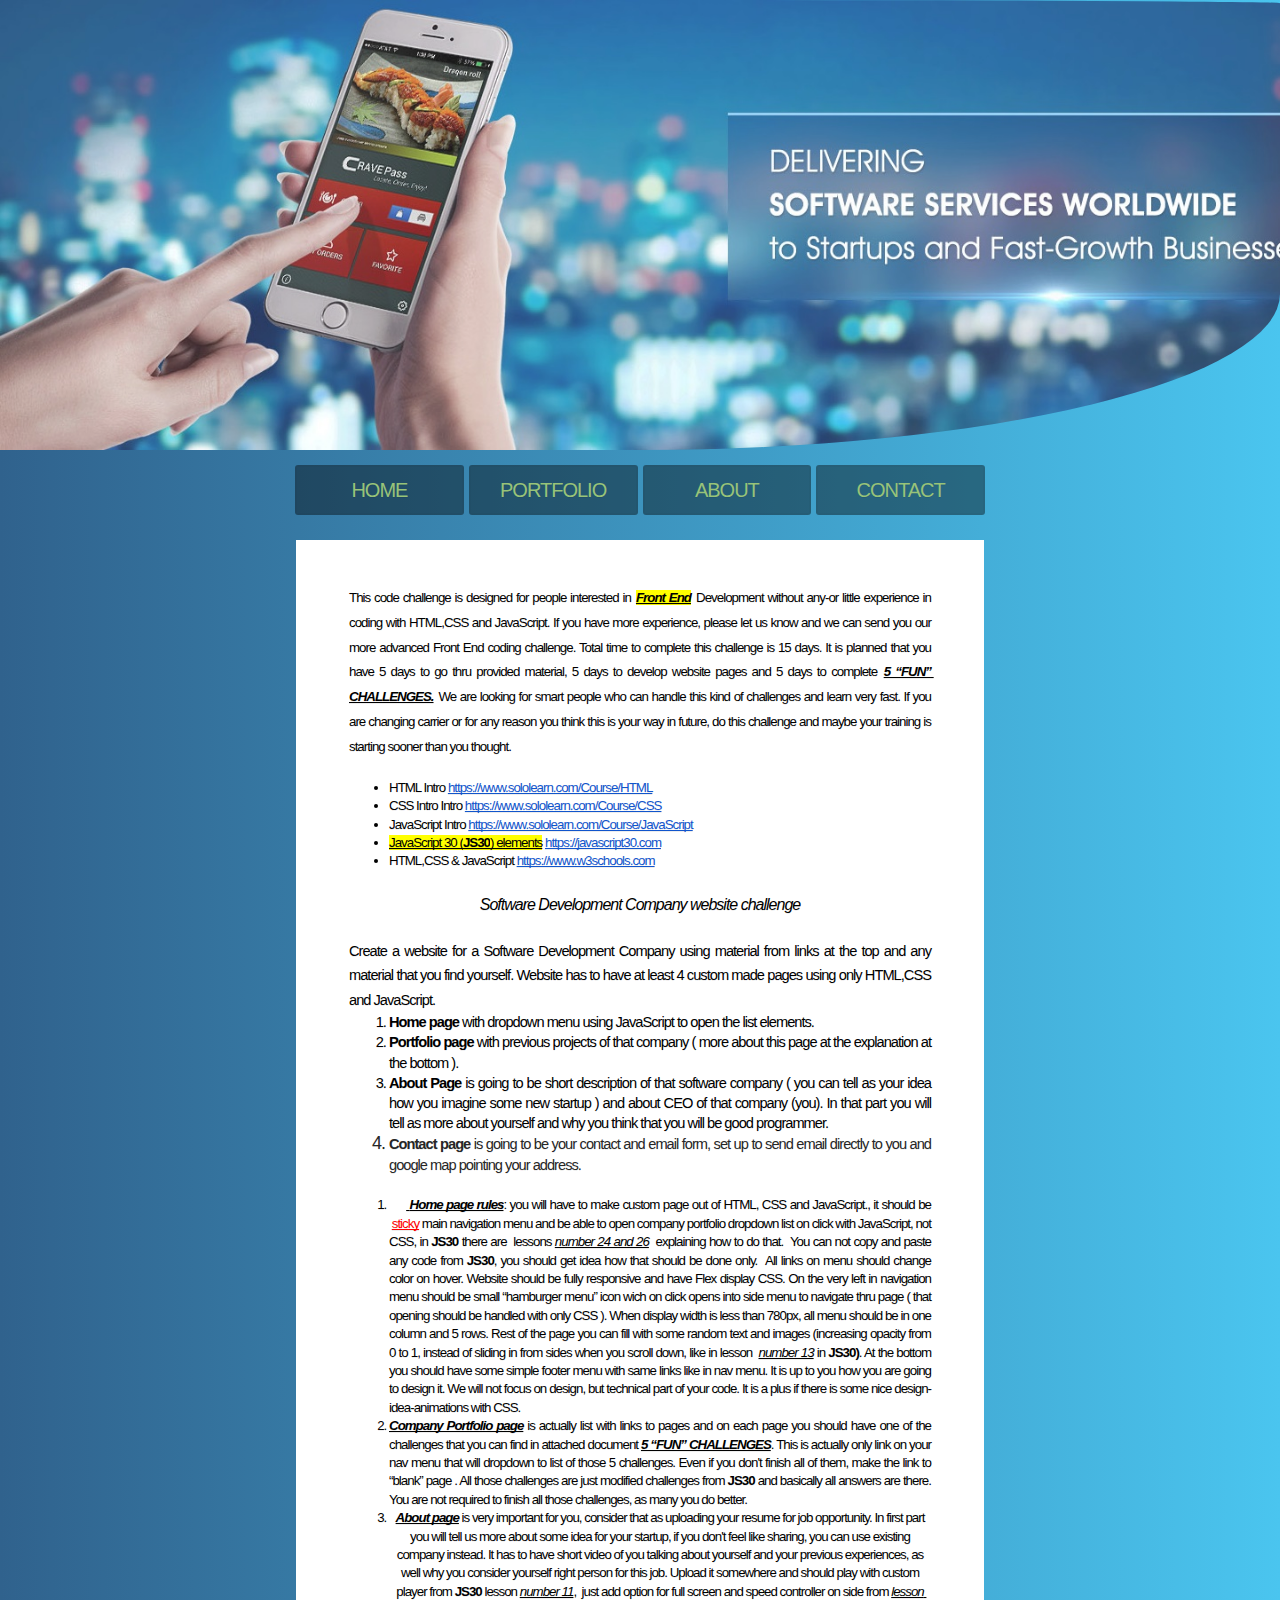
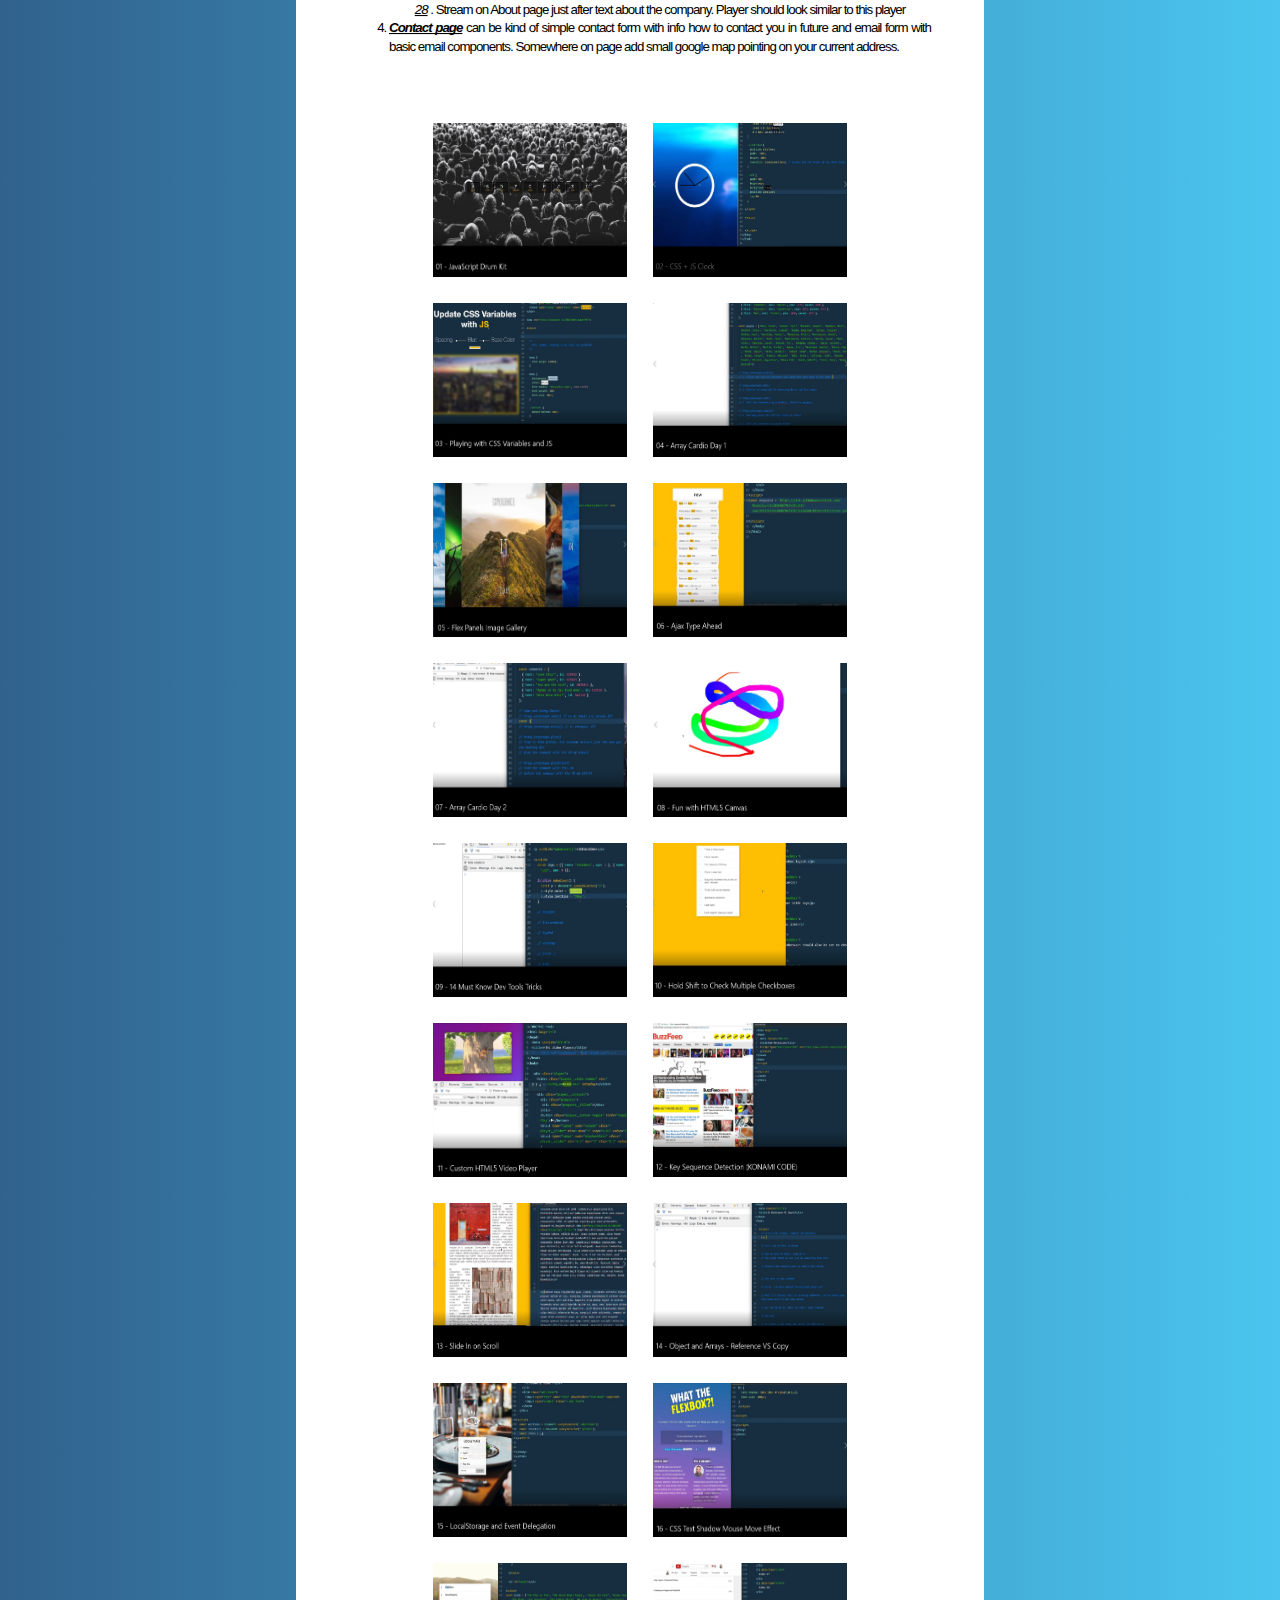
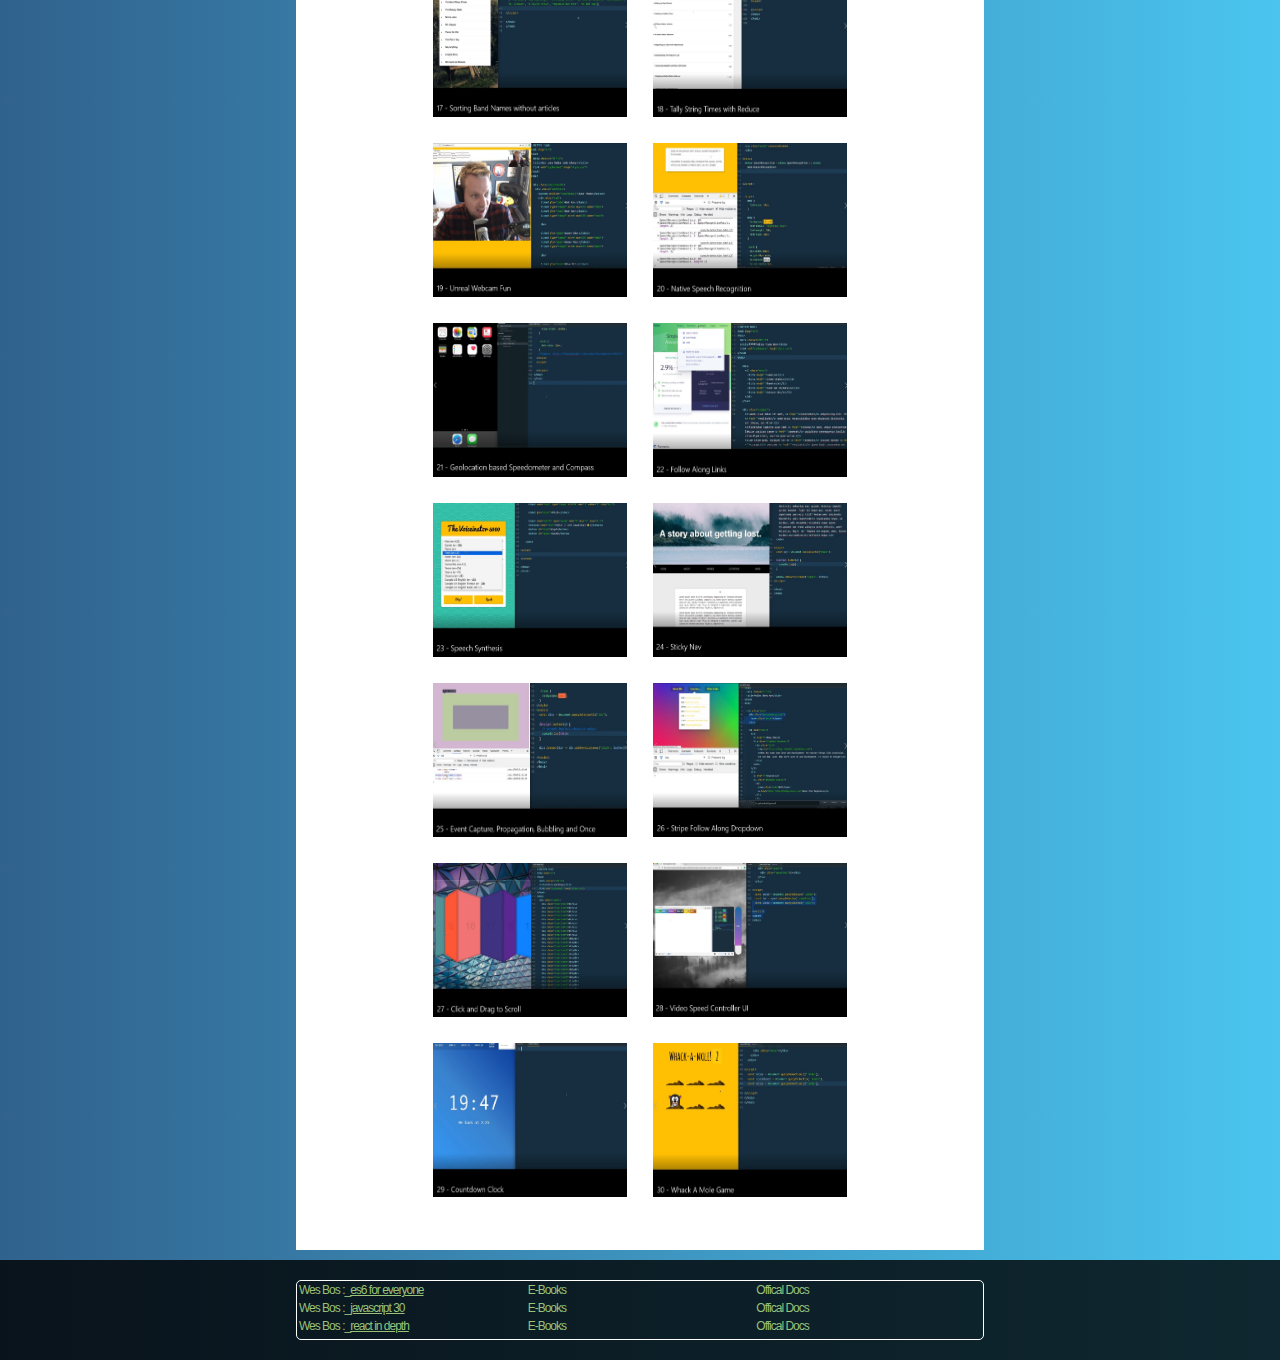
<file: index.html>
<!DOCTYPE html>
<html lang="en">
<head>
  <meta charset="UTF-8">
  <meta name="viewport" content="width=device-width, initial-scale=1.0">
  <link rel="stylesheet" href="./style.css">
  <title>CSSGrid Bobas Tests</title>
</head>
<body>
  <!-- Body container STARTS-->
  <!-- First Body Item/HEADER STARTS-->
  <header class="header">
    <div class="header-top-layer"></div>
  </header>
  <!-- First Body Item/HEADER ENDS-->





  <!-- Second Body Item/MAIN_MENU STARTS-->
  <div class="main-menu-aria">
    <ul class="main-menu-ul">
      <li class="main-menu-li main-menu-li1"><a href="./index.html">HOME</a></li>
      <li class="main-menu-li main-menu-li2"><a href="./portfolio.html">PORTFOLIO</a></li>
      <li class="main-menu-li main-menu-li3"><a href="./about.html">ABOUT</a></li>
      <li class="main-menu-li main-menu-li4"><a href="./contact.html">CONTACT</a></li>
    </ul>
  </div>
  <!-- Second Body Item/MAIN_MENU ENDS-->





  <!--Third Body Item/MAIN CONTENT STARTS-->
  <!--Text Content STARTS-->
  <div class="main-content">
    <div class="text-contect">
      <div>
      <span><div><div style="line-height: 1.38; margin-top: 0pt; margin-bottom: 0pt;"><span style="line-height: 1.38; font-size: 10pt; font-family: Arial; color: #000000; font-variant: normal; white-space: pre-wrap;">This code challenge is designed for people interested in</span> <span style="line-height: 1.38; font-size: 10pt; font-family: Arial; color: #000000; background-color: #ffff00; font-weight: bold; font-style: italic; font-variant: normal; -webkit-text-decoration-skip: none; text-decoration-skip-ink: none; white-space: pre-wrap; text-decoration: underline;">Front End</span> <span style="line-height: 1.38; font-size: 10pt; font-family: Arial; color: #000000; font-variant: normal; white-space: pre-wrap;">Development without any-or little experience in coding with HTML,CSS and JavaScript. If you have more experience, please let us know and we can send you our more advanced Front End coding challenge. Total time to complete this challenge is 15 days. It is planned that you have 5 days to go thru provided material, 5 days to develop website pages and 5 days to complete</span> <span style="line-height: 1.38; font-size: 10pt; font-family: Arial; color: #000000; font-weight: bold; font-style: italic; font-variant: normal; -webkit-text-decoration-skip: none; text-decoration-skip-ink: none; white-space: pre-wrap; text-decoration: underline;">5 “FUN” CHALLENGES.</span> <span style="line-height: 1.38; font-size: 10pt; font-family: Arial; color: #000000; font-variant: normal; white-space: pre-wrap;">We are looking for smart people who can handle this kind of challenges and learn very fast. If you are changing carrier or for any reason you think this is your way in future, do this challenge and maybe your training is starting sooner than you thought.</span></div><div><br/></div><ul style="margin-top: 0pt; margin-bottom: 0pt;"><li dir="ltr" style="list-style-type:disc;font-size:10pt;font-family:Arial;color:#000000;background-color:transparent;font-weight:400;font-style:normal;font-variant:normal;text-decoration:none;vertical-align:baseline;white-space:pre;"><span style="line-height: 1.38; font-size: 10pt; font-family: Arial; color: #000000; font-variant: normal; white-space: pre-wrap;">HTML Intro</span> <a href="https://www.sololearn.com/Course/HTML" style="line-height: 1.38; font-size: 10pt; font-family: Arial; color: #1155cc; font-variant: normal; -webkit-text-decoration-skip: none; text-decoration-skip-ink: none; white-space: pre-wrap; text-decoration: underline;">https://www.sololearn.com/Course/HTML</a></li><li dir="ltr" style="list-style-type:disc;font-size:10pt;font-family:Arial;color:#000000;background-color:transparent;font-weight:400;font-style:normal;font-variant:normal;text-decoration:none;vertical-align:baseline;white-space:pre;"><span style="line-height: 1.38; font-size: 10pt; font-family: Arial; color: #000000; font-variant: normal; white-space: pre-wrap;">CSS Intro Intro</span> <a href="https://www.sololearn.com/Course/CSS" style="line-height: 1.38; font-size: 10pt; font-family: Arial; color: #1155cc; font-variant: normal; -webkit-text-decoration-skip: none; text-decoration-skip-ink: none; white-space: pre-wrap; text-decoration: underline;">https://www.sololearn.com/Course/CSS</a></li><li dir="ltr" style="list-style-type:disc;font-size:10pt;font-family:Arial;color:#000000;background-color:transparent;font-weight:400;font-style:normal;font-variant:normal;text-decoration:none;vertical-align:baseline;white-space:pre;"><span style="line-height: 1.38; font-size: 10pt; font-family: Arial; color: #000000; font-variant: normal; white-space: pre-wrap;">JavaScript Intro</span> <a href="https://www.sololearn.com/Course/JavaScript" style="line-height: 1.38; font-size: 10pt; font-family: Arial; color: #1155cc; font-variant: normal; -webkit-text-decoration-skip: none; text-decoration-skip-ink: none; white-space: pre-wrap; text-decoration: underline;">https://www.sololearn.com/Course/JavaScript</a></li><li dir="ltr" style="list-style-type:disc;font-size:10pt;font-family:Arial;color:#000000;background-color:transparent;font-weight:400;font-style:normal;font-variant:normal;text-decoration:none;vertical-align:baseline;white-space:pre;"><span style="line-height: 1.38; font-size: 10pt; font-family: Arial; color: #000000; background-color: #ffff00; font-variant: normal; -webkit-text-decoration-skip: none; text-decoration-skip-ink: none; white-space: pre-wrap; text-decoration: underline;">JavaScript 30 (</span><span style="line-height: 1.38; font-size: 10pt; font-family: Arial; color: #000000; background-color: #ffff00; font-weight: bold; font-variant: normal; -webkit-text-decoration-skip: none; text-decoration-skip-ink: none; white-space: pre-wrap; text-decoration: underline;">JS30</span><span style="line-height: 1.38; font-size: 10pt; font-family: Arial; color: #000000; background-color: #ffff00; font-variant: normal; -webkit-text-decoration-skip: none; text-decoration-skip-ink: none; white-space: pre-wrap; text-decoration: underline;">) elements</span> <a href="https://javascript30.com/" style="line-height: 1.38; font-size: 10pt; font-family: Arial; color: #1155cc; font-variant: normal; -webkit-text-decoration-skip: none; text-decoration-skip-ink: none; white-space: pre-wrap; text-decoration: underline;">https://javascript30.com</a></li><li dir="ltr" style="list-style-type:disc;font-size:10pt;font-family:Arial;color:#000000;background-color:transparent;font-weight:400;font-style:normal;font-variant:normal;text-decoration:none;vertical-align:baseline;white-space:pre;"><span style="line-height: 1.38; font-size: 10pt; font-family: Arial; color: #000000; font-variant: normal; white-space: pre-wrap;">HTML,CSS &amp; JavaScript</span> <a href="https://www.w3schools.com/" style="line-height: 1.38; font-size: 10pt; font-family: Arial; color: #1155cc; font-variant: normal; -webkit-text-decoration-skip: none; text-decoration-skip-ink: none; white-space: pre-wrap; text-decoration: underline;">https://www.w3schools.com</a></li></ul><div><br/></div><div style="line-height: 1.38; margin-top: 0pt; margin-bottom: 0pt; text-align: center;"><span style="line-height: 1.38; font-size: 12pt; font-family: Arial; color: #000000; font-style: italic; font-variant: normal; white-space: pre-wrap;">Software Development Company website challenge</span></div><div><br/></div><div style="line-height: 1.38; margin-top: 0pt; margin-bottom: 0pt;"><span style="line-height: 1.38; font-size: 11pt; font-family: Arial; color: #000000; font-variant: normal; white-space: pre-wrap;">Create a website for a Software Development Company using material from links at the top and any material that you find yourself. Website has to have at least 4 custom made pages using only HTML,CSS and JavaScript.</span></div><ol style="margin-top: 0pt; margin-bottom: 0pt;"><li dir="ltr" style="list-style-type:decimal;font-size:11pt;font-family:Arial;color:#000000;background-color:transparent;font-weight:400;font-style:normal;font-variant:normal;text-decoration:none;vertical-align:baseline;white-space:pre;"><span style="line-height: 1.38; font-size: 11pt; font-family: Arial; color: #000000; font-weight: bold; font-variant: normal; white-space: pre-wrap;">Home page</span> <span style="line-height: 1.38; font-size: 11pt; font-family: Arial; color: #000000; font-variant: normal; white-space: pre-wrap;">with dropdown menu using JavaScript to open the list elements.</span></li><li dir="ltr" style="list-style-type:decimal;font-size:11pt;font-family:Arial;color:#000000;background-color:transparent;font-weight:400;font-style:normal;font-variant:normal;text-decoration:none;vertical-align:baseline;white-space:pre;"><span style="line-height: 1.38; font-size: 11pt; font-family: Arial; color: #000000; font-weight: bold; font-variant: normal; white-space: pre-wrap;">Portfolio page</span> <span style="line-height: 1.38; font-size: 11pt; font-family: Arial; color: #000000; font-variant: normal; white-space: pre-wrap;">with previous projects of that company ( more about this page at the explanation at the bottom ).</span></li><li dir="ltr" style="list-style-type:decimal;font-size:11pt;font-family:Arial;color:#000000;background-color:transparent;font-weight:400;font-style:normal;font-variant:normal;text-decoration:none;vertical-align:baseline;white-space:pre;"><span style="line-height: 1.38; font-size: 11pt; font-family: Arial; color: #000000; font-weight: bold; font-variant: normal; white-space: pre-wrap;">About Page</span> <span style="line-height: 1.38; font-size: 11pt; font-family: Arial; color: #000000; font-variant: normal; white-space: pre-wrap;">is going to be short description of that software company ( you can tell as your idea how you imagine some new startup ) and about CEO of that company (you). In that part you will tell as more about yourself and why you think that you will be good programmer.</span></li><li><font style="font-size: 11pt; font-family: Arial;"><b>Contact</b> <span style="font-weight: bold; white-space: pre-wrap;">page</span> <span style="white-space: pre-wrap;">is going to be your contact and email form, set up to send email directly to you and google map pointing your address.</span></font><br/></li></ol><div><span style="font-size: 11pt; font-family: Arial; color: #000000; font-variant: normal; white-space: pre-wrap;"><br/></span></div><ol style="margin-top: 0pt; margin-bottom: 0pt;"><li dir="ltr" style="list-style-type:decimal;font-size:10pt;font-family:Arial;color:#000000;background-color:transparent;font-weight:400;font-style:normal;font-variant:normal;text-decoration:none;vertical-align:baseline;white-space:pre;"><span style="line-height: 1.38; font-size: 10pt; font-family: Arial; color: #000000; font-variant: normal; white-space: pre-wrap;">     </span><span style="line-height: 1.38; font-size: 10pt; font-family: Arial; color: #000000; font-variant: normal; -webkit-text-decoration-skip: none; text-decoration-skip-ink: none; white-space: pre-wrap; text-decoration: underline;"> </span><span style="line-height: 1.38; font-size: 10pt; font-family: Arial; color: #000000; font-weight: bold; font-style: italic; font-variant: normal; -webkit-text-decoration-skip: none; text-decoration-skip-ink: none; white-space: pre-wrap; text-decoration: underline;">Home page rules</span><span style="line-height: 1.38; font-size: 10pt; font-family: Arial; color: #000000; font-variant: normal; white-space: pre-wrap;">: you will have to make custom page out of HTML, CSS and JavaScript., it should be</span> <span style="line-height: 1.38; font-size: 10pt; font-family: Arial; color: #ff0000; font-variant: normal; -webkit-text-decoration-skip: none; text-decoration-skip-ink: none; white-space: pre-wrap; text-decoration: underline;">sticky</span> <span style="line-height: 1.38; font-size: 10pt; font-family: Arial; color: #000000; font-variant: normal; white-space: pre-wrap;">main navigation menu</span> <span style="line-height: 1.38; font-size: 10pt; font-family: Arial; color: #000000; font-variant: normal; white-space: pre-wrap;">and be able to open company portfolio dropdown list on click with JavaScript, not CSS, in</span> <span style="line-height: 1.38; font-size: 10pt; font-family: Arial; color: #000000; font-weight: bold; font-variant: normal; white-space: pre-wrap;">JS30</span> <span style="line-height: 1.38; font-size: 10pt; font-family: Arial; color: #000000; font-variant: normal; white-space: pre-wrap;">there are  lessons</span> <span style="line-height: 1.38; font-size: 10pt; font-family: Arial; color: #000000; font-style: italic; font-variant: normal; -webkit-text-decoration-skip: none; text-decoration-skip-ink: none; white-space: pre-wrap; text-decoration: underline;">number 24 and 26</span> <span style="line-height: 1.38; font-size: 10pt; font-family: Arial; color: #000000; font-variant: normal; white-space: pre-wrap;"> explaining how to do that.  You can not copy and paste any code from</span> <span style="line-height: 1.38; font-size: 10pt; font-family: Arial; color: #000000; font-weight: bold; font-variant: normal; white-space: pre-wrap;">JS30</span><span style="line-height: 1.38; font-size: 10pt; font-family: Arial; color: #000000; font-variant: normal; white-space: pre-wrap;">, you should get idea how that should be done only.  All links on menu should change color on hover. Website should be fully responsive and have Flex display CSS. On the very left in navigation menu should be small “hamburger menu” icon wich on click opens into side menu to navigate thru page ( that opening should be handled with only CSS ). When display width is less than 780px, all menu should be in one column and 5 rows. Rest of the page you can fill with some random text and images (increasing opacity from 0 to 1, instead of sliding in from sides when you scroll down, like in lesson  </span><span style="line-height: 1.38; font-size: 10pt; font-family: Arial; color: #000000; font-style: italic; font-variant: normal; -webkit-text-decoration-skip: none; text-decoration-skip-ink: none; white-space: pre-wrap; text-decoration: underline;">number 13</span> <span style="line-height: 1.38; font-size: 10pt; font-family: Arial; color: #000000; font-variant: normal; white-space: pre-wrap;">in</span> <span style="line-height: 1.38; font-size: 10pt; font-family: Arial; color: #000000; font-weight: bold; font-variant: normal; white-space: pre-wrap;">JS30)</span><span style="line-height: 1.38; font-size: 10pt; font-family: Arial; color: #000000; font-variant: normal; white-space: pre-wrap;">. At the bottom you should have some simple footer menu with same links like in nav menu. It is up to you how you are going to design it. We will not focus on design, but technical part of your code. It is a plus if there is some nice design-idea-animations with CSS.</span></li><li dir="ltr" style="list-style-type:decimal;font-size:10pt;font-family:Arial;color:#000000;background-color:transparent;font-weight:400;font-style:normal;font-variant:normal;text-decoration:none;vertical-align:baseline;white-space:pre;"><span style="line-height: 1.38; font-size: 10pt; font-family: Arial; color: #000000; font-weight: bold; font-style: italic; font-variant: normal; -webkit-text-decoration-skip: none; text-decoration-skip-ink: none; white-space: pre-wrap; text-decoration: underline;">Company Portfolio page</span> <span style="line-height: 1.38; font-size: 10pt; font-family: Arial; color: #000000; font-variant: normal; white-space: pre-wrap;">is actually list with links to pages and on each page you should have one of the challenges that you can find in attached document</span> <span style="line-height: 1.38; font-size: 10pt; font-family: Arial; color: #000000; font-weight: bold; font-style: italic; font-variant: normal; -webkit-text-decoration-skip: none; text-decoration-skip-ink: none; white-space: pre-wrap; text-decoration: underline;">5 “FUN” CHALLENGES</span><span style="line-height: 1.38; font-size: 10pt; font-family: Arial; color: #000000; font-variant: normal; white-space: pre-wrap;">. This is actually only link on your nav menu that will dropdown to list of those 5 challenges. Even if you don't finish all of them, make the link to “blank” page . All those challenges are just modified challenges from</span> <span style="line-height: 1.38; font-size: 10pt; font-family: Arial; color: #000000; font-weight: bold; font-variant: normal; white-space: pre-wrap;">JS30</span> <span style="line-height: 1.38; font-size: 10pt; font-family: Arial; color: #000000; font-variant: normal; white-space: pre-wrap;">and basically all answers are there. You are not required to finish all those challenges, as many you do better.</span></li><li dir="ltr" style="text-align: center; list-style-type: decimal; font-size: 10pt; font-family: Arial; color: rgb(0, 0, 0); background-color: transparent; font-weight: 400; font-style: normal; font-variant-ligatures: normal; font-variant-caps: normal; text-decoration: none; vertical-align: baseline; white-space: pre;"><span style="line-height: 1.38; font-size: 10pt; font-family: Arial; color: #000000; font-weight: bold; font-style: italic; font-variant: normal; -webkit-text-decoration-skip: none; text-decoration-skip-ink: none; white-space: pre-wrap; text-decoration: underline;">About page</span> <span style="line-height: 1.38; font-size: 10pt; font-family: Arial; color: #000000; font-variant: normal; white-space: pre-wrap;">is very important for you, consider that as uploading your resume for job opportunity. In first part you will tell us more about some idea for your startup, if you don't feel like sharing, you can use existing company instead. It has to have short video of you talking about yourself and your previous experiences, as well why you consider yourself right person for this job. Upload it somewhere and should play with custom player from</span> <span style="line-height: 1.38; font-size: 10pt; font-family: Arial; color: #000000; font-weight: bold; font-variant: normal; white-space: pre-wrap;">JS30</span> <span style="line-height: 1.38; font-size: 10pt; font-family: Arial; color: #000000; font-variant: normal; white-space: pre-wrap;">lesson</span> <span style="line-height: 1.38; font-size: 10pt; font-family: Arial; color: #000000; font-style: italic; font-variant: normal; -webkit-text-decoration-skip: none; text-decoration-skip-ink: none; white-space: pre-wrap; text-decoration: underline;">number 11</span><span style="line-height: 1.38; font-size: 10pt; font-family: Arial; color: #000000; font-variant: normal; white-space: pre-wrap;">,  just add option for full screen and speed controller on side from</span> <span style="line-height: 1.38; font-size: 10pt; font-family: Arial; color: #000000; font-style: italic; font-variant: normal; -webkit-text-decoration-skip: none; text-decoration-skip-ink: none; white-space: pre-wrap; text-decoration: underline;">lesson 28</span> <span style="line-height: 1.38; font-size: 10pt; font-family: Arial; color: #000000; font-variant: normal; white-space: pre-wrap;">. Stream on About page just after text about the company. Player should look similar to this player</span></li><li dir="ltr" style="list-style-type:decimal;font-size:10pt;font-family:Arial;color:#000000;background-color:transparent;font-weight:400;font-style:normal;font-variant:normal;text-decoration:none;vertical-align:baseline;white-space:pre;"><span style="line-height: 1.38; font-size: 10pt; font-family: Arial; color: #000000; font-weight: bold; font-style: italic; font-variant: normal; -webkit-text-decoration-skip: none; text-decoration-skip-ink: none; white-space: pre-wrap; text-decoration: underline;">Contact page</span> <span style="line-height: 1.38; font-size: 10pt; font-family: Arial; color: #000000; font-variant: normal; white-space: pre-wrap;">can be kind of simple contact form with info how to contact you in future and email form with basic email components. Somewhere on page add small google map pointing on your current address.</span></li></ol><div><br style="font-family: Arial; font-size: 11pt;"/></div><div style="line-height: 1.38; margin-top: 0pt; margin-bottom: 0pt; text-align: center;"></div><div></span></div></div></span>
      </div>
        </div>
        <!--Text Content ENDS-->


        <div class="images">
          <img src="./screenshots/1.jpg" alt="">
          <img src="./screenshots/2.jpg" alt="">
          <img src="./screenshots/3.jpg" alt="">
          <img src="./screenshots/4.jpg" alt="">
          <img src="./screenshots/5.jpg" alt="">
          <img src="./screenshots/6.jpg" alt="">
          <img src="./screenshots/7.jpg" alt="">
          <img src="./screenshots/8.jpg" alt="">
          <img src="./screenshots/9.jpg" alt="">
          <img src="./screenshots/10.jpg" alt="">
          <img src="./screenshots/11.jpg" alt="">
          <img src="./screenshots/12.jpg" alt="">
          <img src="./screenshots/13.jpg" alt="">
          <img src="./screenshots/14.jpg" alt="">
          <img src="./screenshots/15.jpg" alt="">
          <img src="./screenshots/16.jpg" alt="">
          <img src="./screenshots/17.jpg" alt="">
          <img src="./screenshots/18.jpg" alt="">
          <img src="./screenshots/19.jpg" alt="">
          <img src="./screenshots/20.jpg" alt="">
          <img src="./screenshots/21.jpg" alt="">
          <img src="./screenshots/22.jpg" alt="">
          <img src="./screenshots/23.jpg" alt="">
          <img src="./screenshots/24.jpg" alt="">
          <img src="./screenshots/25.jpg" alt="">
          <img src="./screenshots/26.jpg" alt="">
          <img src="./screenshots/27.jpg" alt="">
          <img src="./screenshots/28.jpg" alt="">
          <img src="./screenshots/29.jpg" alt="">
          <img src="./screenshots/30.jpg" alt="">
        </div>
      </div>
      <!--Third Body Item/MAIN CONTENT ENDS-->




      <!--Fourth Body Item/FOOTHER STARTS-->
      <div class="foother-area">
        <div class="foother">
          <ul class="foother-left">
            <li class="foother-left-li1"><a href="https://es6.io/" class="foother-left-a">Wes Bos :_<span class="titles">ES6 FOR EVERYONE</span></a></li>
            <li class="foother-left-li2"><a href="https://javascript30.com/" class="foother-left-a">Wes Bos :_<span class="titles">JAVASCRIPT 30</span></a></li>
            <li class="foother-left-li3"><a href="https://reactforbeginners.com/" class="foother-left-a">Wes Bos :_<span class="titles">REACT IN DEPTH</span></a></li>
          </ul>
          <ul class="foother-center">
            <li class="foother-center-li1"><a href="" class="foother-center-a">E-Books</a></li>
            <li class="foother-center-li2"><a href="" class="foother-center-a">E-Books</a></li>
            <li class="foother-center-li3"><a href="" class="foother-center-a">E-Books</a></li>
          </ul>
          <ul class="foother-right">
            <li class="foother-right-li1"><a href="" class="foother-right-a">Offical Docs</a></li>
            <li class="foother-right-li2"><a href="" class="foother-right-a">Offical Docs</a></li>
            <li class="foother-right-li3"><a href="" class="foother-right-a">Offical Docs</a></li>
          </ul>
        </div>
      </div>
      <!--Fourth Body Item/FOOTHER ENDS-->
      <!-- Body Contaoner ENDS -->
    </body>
    </html>
</file>
<file: style.css>
:root {
  --yellow: #ffc600;
  --black: #272727;
}

html {
  /* border-box box model allows us to add padding and border to our elements without increasing their size */
  box-sizing: border-box;
  /* A system font stack so things load nice and quick! */
  font-family: -apple-system, BlinkMacSystemFont, "Segoe UI", Roboto, Helvetica,
    Arial, sans-serif, "Apple Color Emoji", "Segoe UI Emoji", "Segoe UI Symbol";
  font-weight: 200;
  font-size: 15px;
  color: var(--black);
  text-shadow: 0 1px 0 rgba(0, 0, 0, 0.07);
}

/*
  WAT IS THIS?!
  We inherit box-sizing: border-box; from our <html> selector
  Apparently this is a bit better than applying box-sizing: border-box; directly to the * selector
*/
*,
*:before,
*:after {
  box-sizing: inherit;
}

body {
  /* background-image: url("./images/topography.svg"),
    linear-gradient(110deg, #f93d66, #6d47d9); */
  /* background-size: 340px, auto; */
  min-height: 100vh;
  margin: 0px;
  /* background: white; */
  background-attachment: fixed;
  letter-spacing: -1px;
}
h1,
h2,
h3,
h4,
h5,
h6 {
  margin: 0 0 0px 0;
}
ul {
  list-style: none;
}
a {
  color: #98C379;
  font-weight: 400;
  text-decoration: none;
}
img {
  max-width: 200px;
  height: 160px;
  margin: 10px;
  border: 3px solid rgba(255,255,255,0.5);
  border-radius: 3px;
}

.titles {
  text-transform: lowercase;
  text-decoration: underline;

}
.training-material {
  background-color: #3D3D3D;
  border: 3px solid rgba(0,0,0,0.2);
  border-radius: 3px;
}

/* --------------------------------------------------------------------- */

/* Body container STARTS */
body{
  display: grid;
  grid-template-columns: 50px repeat(10, 1fr) 50px;
  grid-template-rows:[header-starts] 5fr [header-ends] auto [mainmenu-ends] auto [content-ends] 100px [foother-ends];
  background: linear-gradient(to right, #30628D, #4AC5EF);
}
/* Body container ENDS */



/* --------------------------------------------------------------------- */


/* First Body Item/HEADER STARTS */
.header {
  display: grid;
  min-height: 50vh;
  grid-column:  1/-1;
  grid-row: header-starts / header-ends;
  background: url(./Baner.jpg);
  background-size: cover;
  /* background-attachment: fixed; */
  border-bottom: 0px solid rgba(0,0,0,0.0);
  border-radius: 80%/0 5px 250px 0;
  z-index: 1;
}

.header-top-layer {
  display: grid;
  min-height: 50vh;
  grid-column:  1/-1;
  grid-row: header-starts / header-ends;
  background:rgba(255,255,255,0.1);
  background-size: cover;
  border-bottom: 0px solid rgba(0,0,0,0.0);
  border-radius: 80%/0 5px 250px 0;
  z-index: 2;
}
/* First Body Item/HEADER ENDS */


/* --------------------------------------------------------------------- */


 /* Second Body Item/MAIN_MENU STARTS */
.main-menu-aria {
  display: grid;
  padding: 15px;
  grid-template-columns: 50px repeat(10, 1fr) 50px;
  grid-template-rows: 1fr;
  grid-column: -1 / 1;
  grid-row: 2 / 3;
  /* background: rgba(0,0,0,0.7); */
}
.main-menu-ul {
  margin: 0px;
  padding:0px;
  display: grid;
  grid-gap: 5px;
  grid-template-columns: repeat(4, minmax(100px, 4fr));
  grid-column: 4/10;
  justify-content: center;
  align-items: center;
}

.main-menu-li {
  display: grid;
  min-height: 50px;
  min-width: inherit;
  justify-content: center;
  align-items: center;
  font-size: 20px;
  border: 2px solid rgba(0, 0, 0, 0.03);
  border-radius: 3px;
  background-color: rgba(0,0,0,0.4);
  transition: 0.4s;
  color: #98C379;
}
.main-menu-li:hover {
  background-color: rgba(255,255,255,0.1);
}
 /* Second Body Item/MAIN_MENU ENDS */


/* --------------------------------------------------------------------- */


 /* Third Body Item/MAIN CONTENT STARTS */

.main-content {
 display: grid;
 grid-template-columns:1fr 1fr 1fr;
 grid-template-rows: auto auto;
 grid-column: 4/10;
 grid-row: mainmenu-ends / content-ends;
 padding:30px;
 margin: 10px;
 font-size: 1.2em;
 text-align: justify;
 background-color: #FFFFFF;
 border-top: 1px solid rgba(0,0,0,0.0);
 /* border-radius: 100%/600px 0 300px 0; */
}
.text-contect {
  display: grid;
  grid-column: 1 / 4;
  padding: 0px 10px 10px 10px;
  margin: 10px;
  border-radius: 5px;
  border: 3px solid rgba(0,0,0,0.0);
  font-weight: 400;
}
.images {
  display: flex;
  flex-wrap: wrap;
  /* grid-template-columns: 1fr 1fr 1fr;
  grid-template-rows: repeat(10, 160px); */
  grid-column: 1/4;
  grid-row: 2 / 3;
  margin: 10px;
  /* grid-gap: 5px; */
  /* padding: 10px;
  border: 1px solid rgba(0,0,0,0.2);
  border-radius: 5px; */
  justify-content: center;
  align-items: center;
}

  /* Third Body Item/MAIN CONTENT ENDS */


/* --------------------------------------------------------------------- */


/* Fourth Body Item/FOOTHER STARTS */
.foother-area {
  display: grid;
  height: 100px;
  grid-template-columns: 50px repeat(5, 2fr) 50px;
  grid-template-rows: 10px 80px 10px;
  grid-column: 1/-1;
  grid-row: 4/ -1;
  background-color: rgba(0,0,0,0.8);
}

.foother {
  margin: 10px;
  display: grid;
  height: auto;
  grid-template-columns: 1fr 1fr 1fr;
  grid-template-rows:1fr;
  grid-row: 2/3;
  grid-column: 3/6;
  border-radius:5px;
  border: 1px solid rgba(255,255,255,1);

}
.foother-left {
  display: grid;
  grid-template-columns: 1fr;
  grid-template-rows: 1fr 1fr 1fr;
  grid-column: 1/2;
  grid-row: 1/2;
  padding: 2px;
  margin: 0px;
  font-size: 12px;
}

.foother-center {
  display: grid;
  grid-template-columns: 1fr;
  grid-template-rows: 1fr 1fr 1fr;
  grid-column: 2/3;
  grid-row: 1/2;
  padding: 2px;
  margin: 0px;
  font-size: 12px;
}

.foother-right {
  display: grid;
  grid-template-columns: 1fr;
  grid-template-rows: 1fr 1fr 1fr;
  grid-column: 3/4;
  grid-row: 1/2;
  padding: 2px;
  margin: 0px;
  font-size: 12px;
}

/* Fourth Body Item/FOOTHER ENDS */


/*  Media queries STARTS */
@media only screen and (max-width: 835px) {
  .body-container {
    display: grid;
    grid-template-columns: 50px repeat(10, 1fr) 50px;
    grid-template-rows:[header-starts] 5fr [header-ends] auto [mainmenu-ends] auto [content-ends] 100px [foother-ends];
  }
  .main-menu-ul {
    grid-template-columns: 1fr;
    grid-template-rows: repeat(4, 50px);
    grid-column: 2/12;
    padding: 3px;
  }
  .main-content {
    grid-column: 2/12;
  }
 .foother {
  grid-column: 2/12;
 }
}
/* Media queries ENDS  */
</file>
